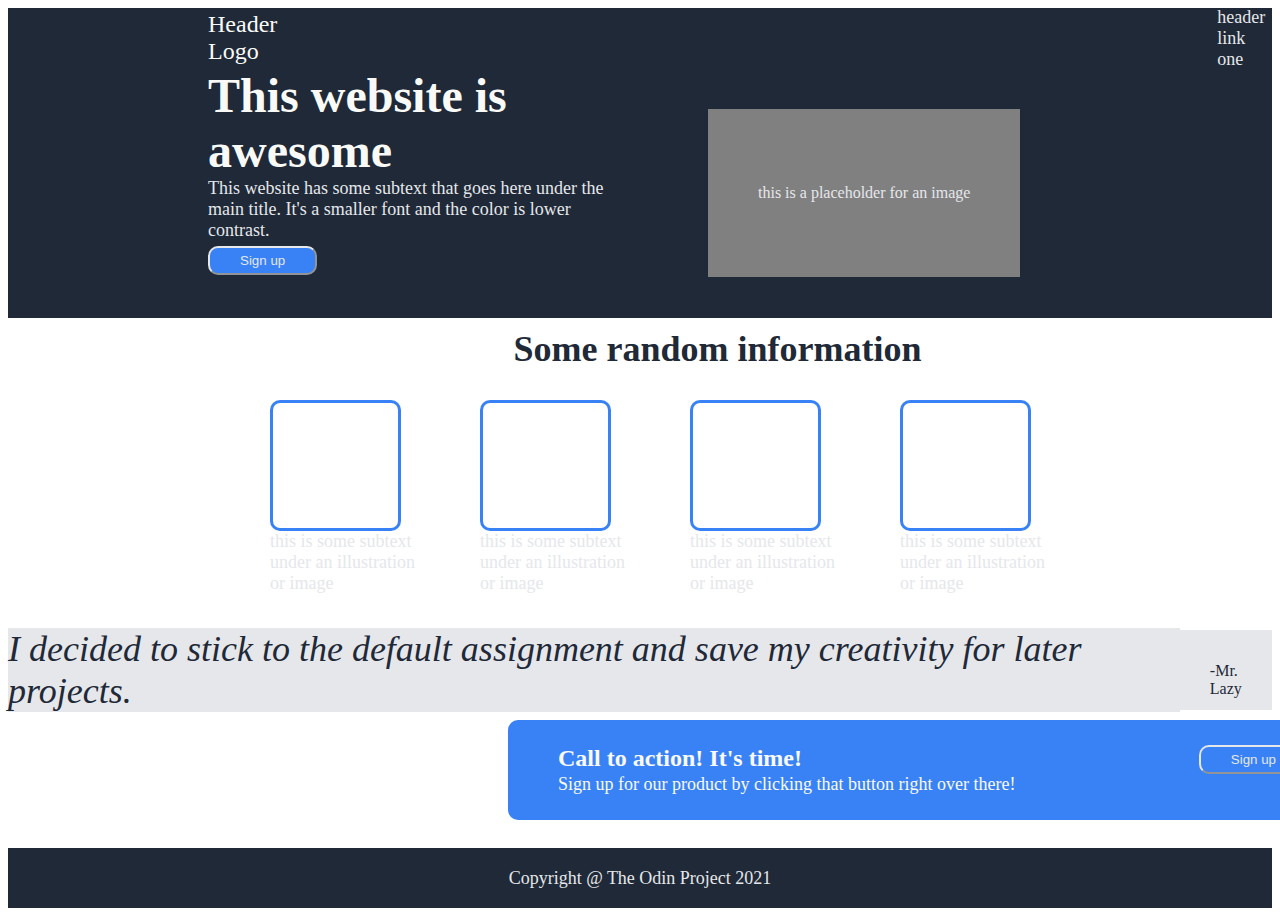
<file: index.html>
<!DOCTYPE html>

<html lang="en">
<head>
    <meta charset="utf-8">
    <link rel="stylesheet" href="style.css">
    <title>Landing Page</title>
    <div class="header">
        <div class="headerlogo">Header Logo</div>
        <div class="links"></div>
            <a>header link one</a>
            <a>header link two</a>
            <a>header link three</a>
        </div>
    </div>
</head>

<body>
    <div class="container">
        <div class="rowone">
            <div class="rowonesubcontainer">
                <div class="awesome">This website is awesome</div>
                <div class="subtext"> This website has some subtext that goes here under the 
                    main title. It's a smaller font and the color is lower 
                    contrast.
                </div>
                <div class="buttonone">
                    <button class="button">Sign up</button>
                </div>
            </div>
           <div class="placeholder">this is a placeholder for an image</div> 
        </div>
        <div class="informationheader">Some random information</div>
        <div class="rowtwo">
            <div class="boxtwo">
                <div class="box"></div>
                <div class="subtext">this is some subtext under an illustration or image</div>
            </div>    
            <div class="boxtwo">    
                <div class="box"></div>
                <div class="subtext">this is some subtext under an illustration or image</div>
            </div>    
            <div class="boxtwo">    
                <div class="box"></div>
                <div class="subtext">this is some subtext under an illustration or image</div>
            </div>
            <div class="boxtwo">    
                <div class="box"></div>
                <div class="subtext">this is some subtext under an illustration or image</div>
            </div>    
            </div>
        <div class="rowthree">
             <p class="quotesection">I decided to stick to the default assignment and 
                save my creativity for later projects.
             </p>
                <div class="thor">-Mr. Lazy</div>
            </div>
        <div clas="rowfour">
            <div class="bluebox">
             <div class="cta">Call to action! It's time!</div>
             <button class="button">Sign up</button>
             <div class="there">Sign up for our product by clicking that button right over there!</div>
            </div>
        </div>
    </div>
    <div class="footer">
        <footer>Copyright @ The Odin Project 2021</footer>
    </div>    
</body>

</html>
</file>
<file: style.css>
body {
    height: 100vh;
    display: flex;
    flex-direction: column;
}

.headerlogo {
    font-size: 24px;
    color: #F9FAF8;
}

.rowonesubcontainer {
    display: flex;
    flex-direction: column;
    
    margin-left: 200px;
    width: 400px;
}

.buttonone {
    display: flex;
    margin-top: 5px;
}

.awesome {
    color: #F9FAF8;
    font-size: 48px;
    font-weight: 900;
}

.placeholder {
    display: flex;
    align-self: center;
    color: #E5E7EB;
    margin-left: 100px;
    background-color: grey;
    padding: 75px 50px 75px;
}  

a, .subtext {
    font-size: 18px;
    color: #E5E7EB;
}

.links {
    display: flex;
    margin-left: 900px;
}

.headerlogo {
    display: flex;
    margin-left: 200px;
}
button {
    display: flex;
    background-color: #3882F6;
    border-color: #E5E7EB;
    padding: 5px 30px 5px;
    border-radius: 10px;
}

.button {
    color: #E5E7EB;
}

.header {
    background-color: #1F2937;
    display: flex;
    flex-direction: row;
    align-items: center;
    height: 60px;
    margin-bottom: 0px;
    gap: 20px;
}

.quotesection {
    background-color: #E5E7EB;
    color: #1F2937;
    font-size: 36px;
    font-weight: 300;
    font-style: italic;
}


.container {
    display: flex;
    flex-direction: column;
    
}

.rowone {
    display: flex;
    height: 250px;
    background-color: #1F2937;
}

.awesome {

}

.subtext {

}

.rowtwo {
    display: flex;
    justify-content: center;
    height: 260px;
}

.boxtwo {
    display: flex;
    flex-direction: column;
    width: 160px;
    margin-top: 30px;
    margin-left: 50px;
    margin-bottom: 10px;
}

.informationheader {
    margin-left: 40%;
    margin-top: 10px;
    font-size: 36px;
    font-weight: 900;
    color: #1F2937; 
 }

.box {
    background-color: white;
    border: 3px solid #3882F6;
    margin-right: 200px;
    border-radius: 10px;
    width: 125px;
    height: 125px;
}

.rowthree {
    display: flex;
    justify-content: center;
    align-items: center;
    gap: 30px;
    height: 80px;
    background-color: #E5E7EB;
    color: #1F2937;
}

.thor {
    margin-top: 20px;
}

.rowfour {
    display: flex;
    height: 250px;
    background-color: #3882F6;
}

.signup2 {
    display: flex;
    align-content: center;
    margin-top: 0px;
}
.bluebox {
    display: flex;
    flex-wrap: wrap;
    align-content: center;
    justify-content: space-between;
    background-color: #3882F6;
    padding: 30px;
    padding-left: 50px;
    width: 750px;
    height: 40px;
    border-radius: 10px;
    margin-left: 500px;
    margin-top: 10px;
}

.signup {
    display: flex;
    justify-content: center;
}
.cta {
    color: #F9FAF8;
    font-size: 24px;
    font-weight: bold;
}

.there {
    color: #F9FAF8;
    font-size: 18px;
}

.footer {
    color: #E5E7EB;
    font-size: 18px;
    background-color: #1F2937;
    display: flex;
    height: 60px;
    align-items: center;
    justify-content: center;
    margin-top: auto;
}
</file>
